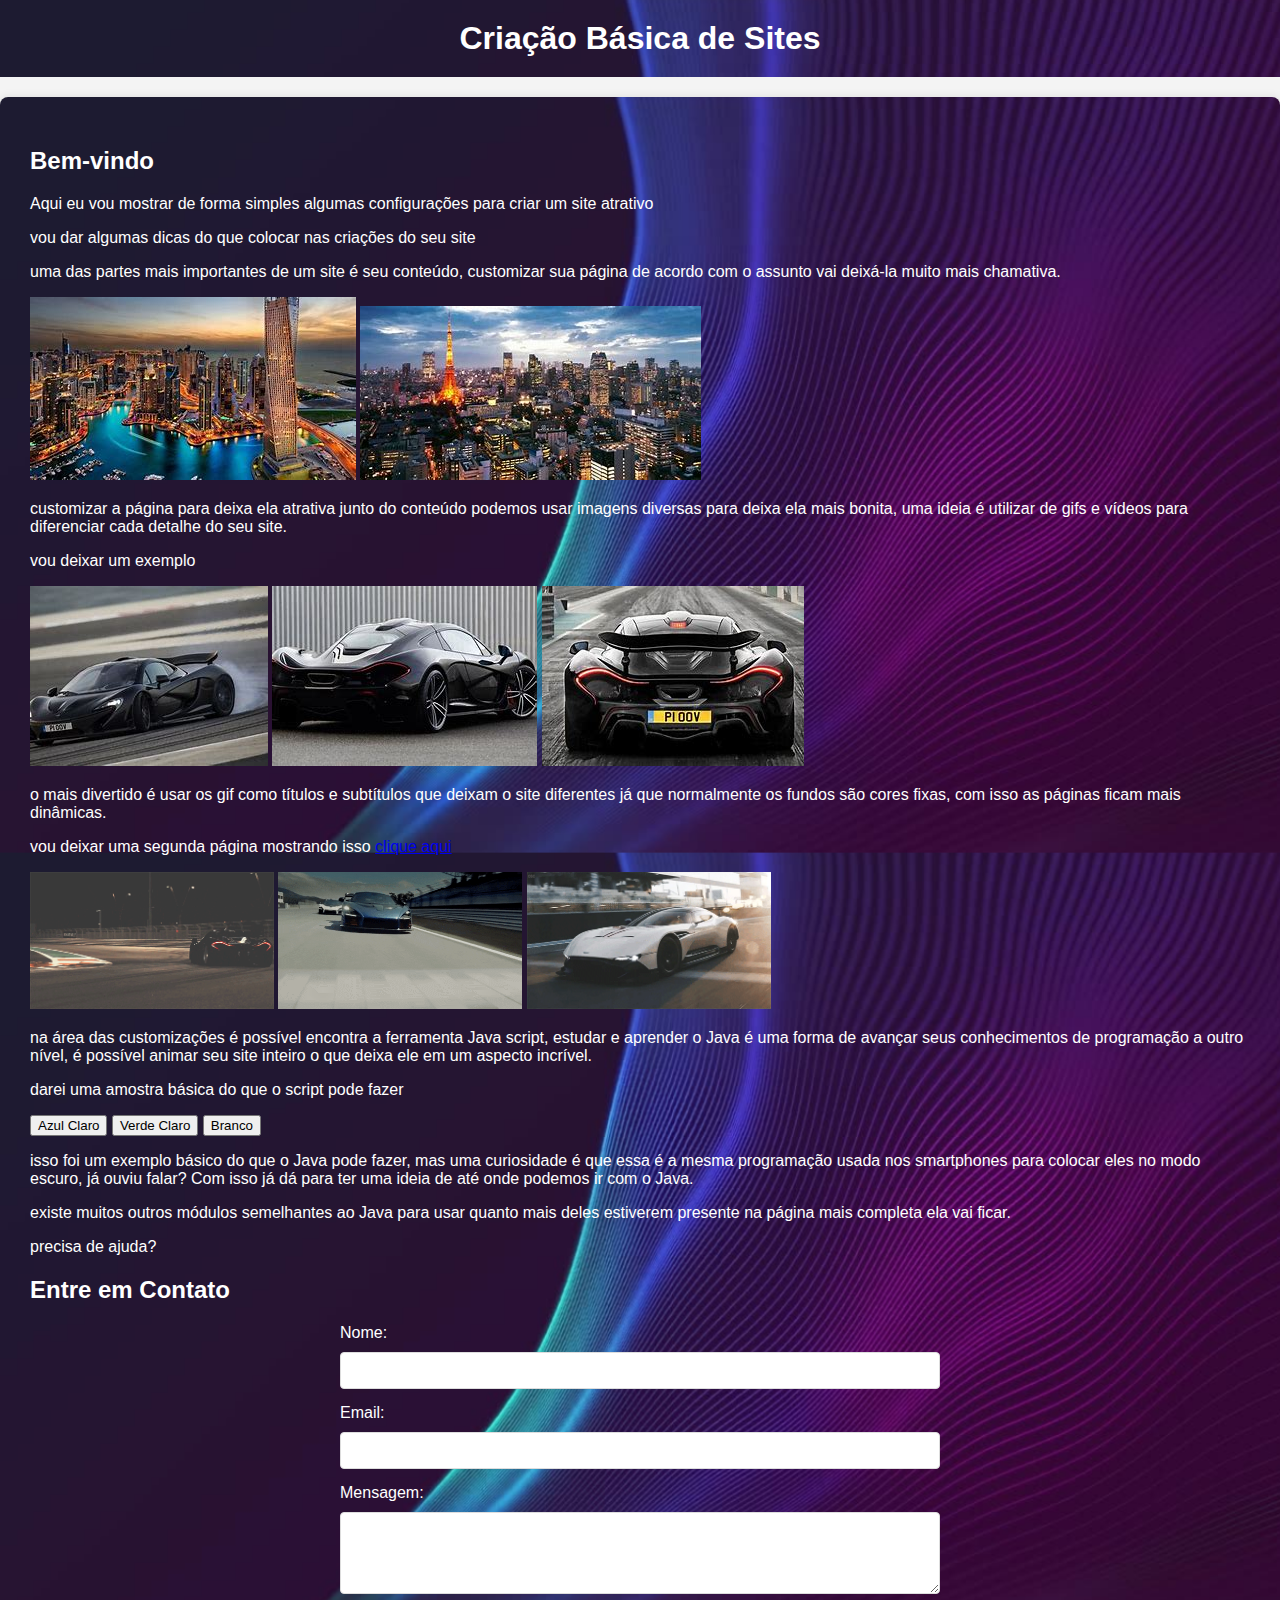
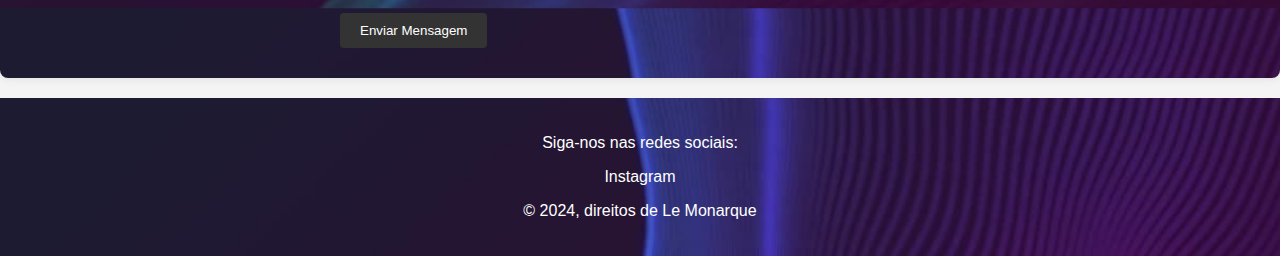
<file: index.html>
<!DOCTYPE html>
<html lang="pt-br">
<head>
    <meta charset="UTF-8">
    <meta name="viewport" content="width=device-width, initial-scale=1.0">
    <title>Amostra/3xmarqueting.com</title>
    <link rel="stylesheet" href="styles.css">
</head>
<body>

    <header>
        <h1>Criação Básica de Sites</h1>
    </header>

    <section>
        <h2>Bem-vindo</h2> 

        <p>Aqui eu vou mostrar de forma simples algumas configurações para criar um site atrativo</p> 

        <p>vou dar algumas dicas do que colocar nas criações do seu site</p> 

        <p>uma das partes mais importantes de um site é seu conteúdo, customizar sua página de acordo com o assunto vai deixá-la muito mais chamativa. </p> 

  

        <img src="imagen.jpg" alt="Imagem de Exemplo"> 

        <img src="imagen6.jpg" alt="Imagem de Exemplo"> 

  

        <p>customizar a página para deixa ela atrativa junto do conteúdo podemos usar imagens diversas para deixa ela mais bonita, uma ideia é utilizar de gifs e vídeos para diferenciar cada detalhe do seu site. </p> 

        <p>vou deixar um exemplo</p> 

  

        <img src="imagen5.jpg" alt="Imagem de Exemplo"> 

        <img src="imagen3.jpg" alt="Imagem de Exemplo"> 

        <img src="imagen4.jpg" alt="Imagem de Exemplo"> 

  

        <p>o mais divertido é usar os gif como títulos e subtítulos que deixam o site diferentes já que normalmente os fundos são cores fixas, com isso as páginas ficam mais dinâmicas. </p> 

        <p>vou deixar uma segunda página mostrando isso <a href="index2.html">clique aqui</a></p> 

  

        <img src="gif.gif" alt="Imagem de Exemplo" class="imagem-ampliada" class="imagem-position"> 

        <img src="gif3.gif" alt="Imagem de Exemplo" class="imagem-ampliada" class="imagem-position"> 

        <img src="gif4.gif" alt="Imagem de Exemplo" class="imagem-ampliada" class="imagem-position"> 

  

        <p>na área das customizações é possível encontra a ferramenta Java script, estudar e aprender o Java é uma forma de avançar seus conhecimentos de programação a outro nível, é possível animar seu site inteiro o que deixa ele em um aspecto incrível. </p> 

        <p>darei uma amostra básica do que o script pode fazer</p> 

  

        <button onclick="mudarCor('lightblue')">Azul Claro</button> 

        <button onclick="mudarCor('lightgreen')">Verde Claro</button> 

        <button onclick="mudarCor('white')">Branco</button> 

  

<!-- Vincular arquivo JavaScript externo --> 

<script src="mudarCor.js"></script> 

  

        <p>isso foi um exemplo básico do que o Java pode fazer, mas uma curiosidade é que essa é a mesma programação usada nos smartphones para colocar eles no modo escuro, já ouviu falar? Com isso já dá para ter uma ideia de até onde podemos ir com o Java. </p> 

        <p>existe muitos outros módulos semelhantes ao Java para usar quanto mais deles estiverem presente na página mais completa ela vai ficar. </p> 

        <p>precisa de ajuda? </p>

        <h2>Entre em Contato</h2>
    <form>
        <label for="nome">Nome:</label>
        <input type="text" id="nome" name="nome" required>

        <label for="email">Email:</label>
        <input type="email" id="email" name="email" required>

        <label for="mensagem">Mensagem:</label>
        <textarea id="mensagem" name="mensagem" rows="4" required></textarea>

        <button type="submit">Enviar Mensagem</button>
    </form>

    </section>

    <footer>
        <p>Siga-nos nas redes sociais:</p>
        <a href="https://www.instagram.com/l3monarque" target="_blank">Instagram</a>
        <p>&copy; 2024, direitos de Le Monarque </p>
    </footer>

</body>
</html>
</file>
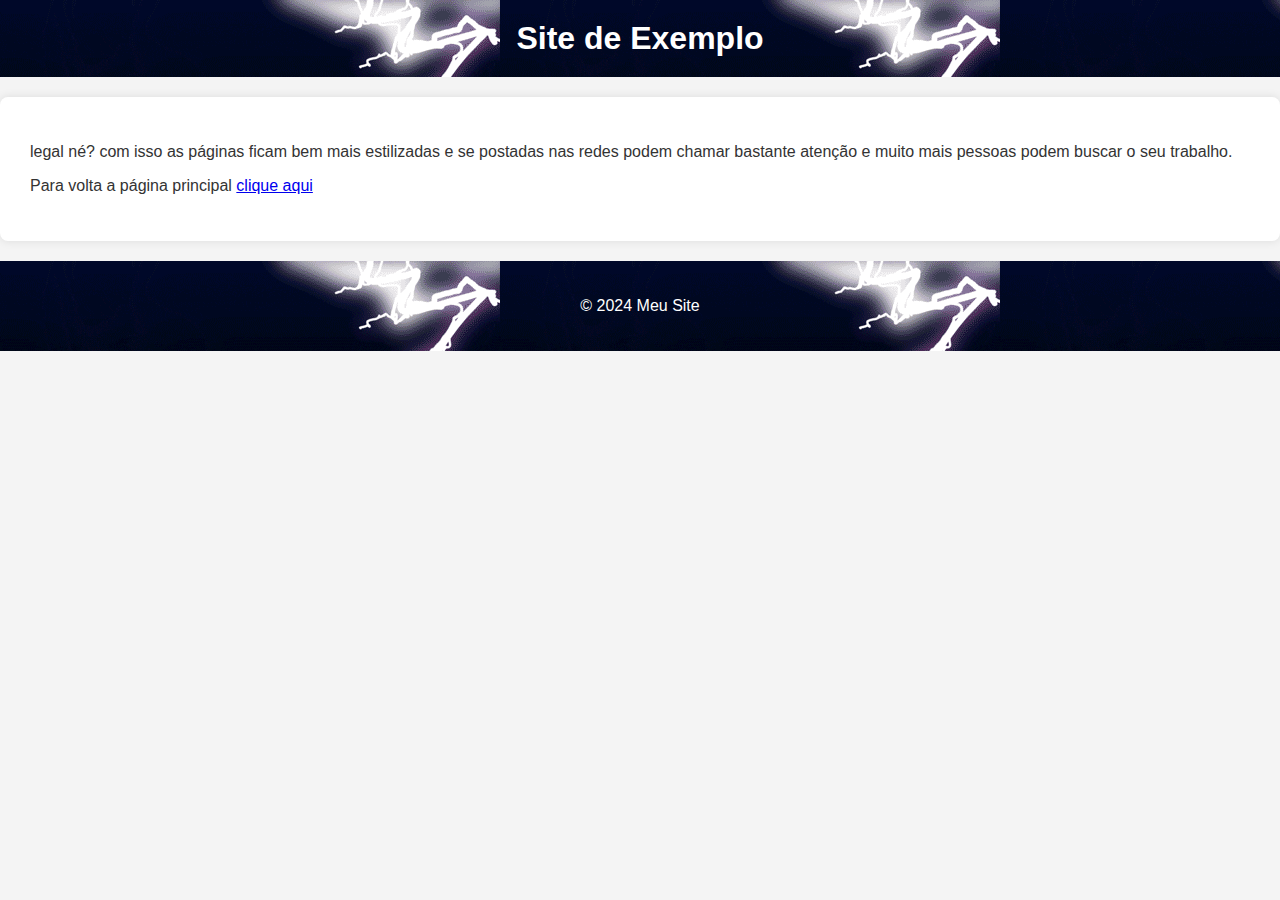
<file: index2.html>
<!DOCTYPE html>
<html lang="pt-br">
<head>
    <meta charset="UTF-8">
    <meta name="viewport" content="width=device-width, initial-scale=1.0">
    <title>Amostra/3xmarqueting/exemplos.com</title>
    <link rel="stylesheet" href="styles2.css">

</head>
<body>
    <header class="gif2">
        <h1>Site de Exemplo</h1>
    </header>
    <section>
        <p>legal né? com isso as páginas ficam bem mais estilizadas e se postadas nas redes podem chamar bastante atenção e muito mais pessoas podem buscar o seu trabalho.</p>
        <p>Para volta a página principal <a href="index.html">clique aqui</a></p>
    </section>

    <footer>
        <p>&copy; 2024 Meu Site</p>
    </footer>
</body>
</html>
</file>
<file: styles.css>
/* styles.css */

body {
    font-family: Arial, sans-serif;
    margin: 0;
    padding: 0;
    background-color: #f4f4f4;
    color: #333;
}

header {
    background-image: url(imagen8.png);
    color: #fff;
    padding: 20px;
    text-align: center;
}

header h1 {
    margin: 0;
    color: #ffffff;
}

header p {
    margin: 10px 0 0;
    font-size: 16px;
}

nav {
    display: flex;
    justify-content: center;
    background-color: #555;
    padding: 10px;
}

nav a {
    color: #fff;
    text-decoration: none;
    padding: 10px;
    margin: 0 15px;
    transition: color 0.3s ease;
}

nav a:hover {
    color: #ffffff;
}

.logo {
    max-width: 100px;
    height: auto;
    display: block;
    margin: 0 auto;
}

@media only screen and (max-width: 768px) {
    nav {
        flex-direction: column;
        align-items: center;
    }

    nav a {
        margin: 5px 0;
    }
}

main {
    padding: 20px;
}

section {
    color:#fff;
    background-image: url(imagen8.png);
    background-repeat: repeat;
    background-position: auto;
    background-size: 105%;
    padding: 30px;
    margin: 20px 0;
    border-radius: 8px;
    box-shadow: 0 0 10px rgba(0, 0, 0, 0.1);
}

form {
    max-width: 600px;
    margin: 0 auto;
}

form label {
    display: block;
    margin-bottom: 10px;
}

form input, form textarea {
    width: 100%;
    padding: 10px;
    margin-bottom: 15px;
    border: 1px solid #ddd;
    border-radius: 4px;
    box-sizing: border-box;
}

form button {
    background-color: #333;
    color: #fff;
    padding: 10px 20px;
    border: none;
    border-radius: 4px;
    cursor: pointer;
}

form button:hover {
    background-color: #ffcc00;
}

footer {
    background-image: url(imagen8.png);
    color: #fff;
    text-align: center;
    padding: 20px 0;
}

footer a {
    color: #ffffff;
    text-decoration: none;
    margin: 0 10px;
}

footer a:hover {
    text-decoration: underline;
}

section img {
    position: relative;
    height: auto;
}

p {
    margin: 1;
  }

.imagem-ampliada {
    width: 20%;
    height: auto;
}
</file>
<file: styles2.css>
body {
    font-family: Arial, sans-serif;
    margin: 0;
    padding: 0;
    background-color: #f4f4f4;
    color: #333;
}

header {
    background-image: url(gif2.gif);
    padding: 20px;
    text-align: center;
}

header h1 {
    margin: 0;
    color: #ffffff;
}

header p {
    margin: 10px 0 0;
    font-size: 16px;
}

nav {
    display: flex;
    justify-content: center;
    background-color: #555;
    padding: 10px;
}

nav a {
    color: #fff;
    text-decoration: none;
    padding: 10px;
    margin: 0 15px;
    transition: color 0.3s ease;
}

nav a:hover {
    color: #ffffff;
}

.logo {
    max-width: 100px;
    height: auto;
    display: block;
    margin: 0 auto;
}

@media only screen and (max-width: 768px) {
    nav {
        flex-direction: column;
        align-items: center;
    }

    nav a {
        margin: 5px 0;
    }
}

main {
    padding: 20px;
}

section {
    background-color: #fff;
    padding: 30px;
    margin: 20px 0;
    border-radius: 8px;
    box-shadow: 0 0 10px rgba(0, 0, 0, 0.1);
}

form {
    max-width: 600px;
    margin: 0 auto;
}

form label {
    display: block;
    margin-bottom: 10px;
}

form input, form textarea {
    width: 100%;
    padding: 10px;
    margin-bottom: 15px;
    border: 1px solid #ddd;
    border-radius: 4px;
    box-sizing: border-box;
}

form button {
    background-color: #333;
    color: #fff;
    padding: 10px 20px;
    border: none;
    border-radius: 4px;
    cursor: pointer;
}

form button:hover {
    background-color: #ffcc00;
}

footer {
    background-image: url(gif2.gif);
    color: #fff;
    text-align: center;
    padding: 20px 0;
}

footer a {
    color: #ffffff;
    text-decoration: none;
    margin: 0 10px;
}

footer a:hover {
    text-decoration: underline;
}

section img {
    position: relative;
    height: auto;
}

p {
    margin: 1;
  }

.imagem-ampliada {
    width: 20%;
    height: auto;
}
</file>
